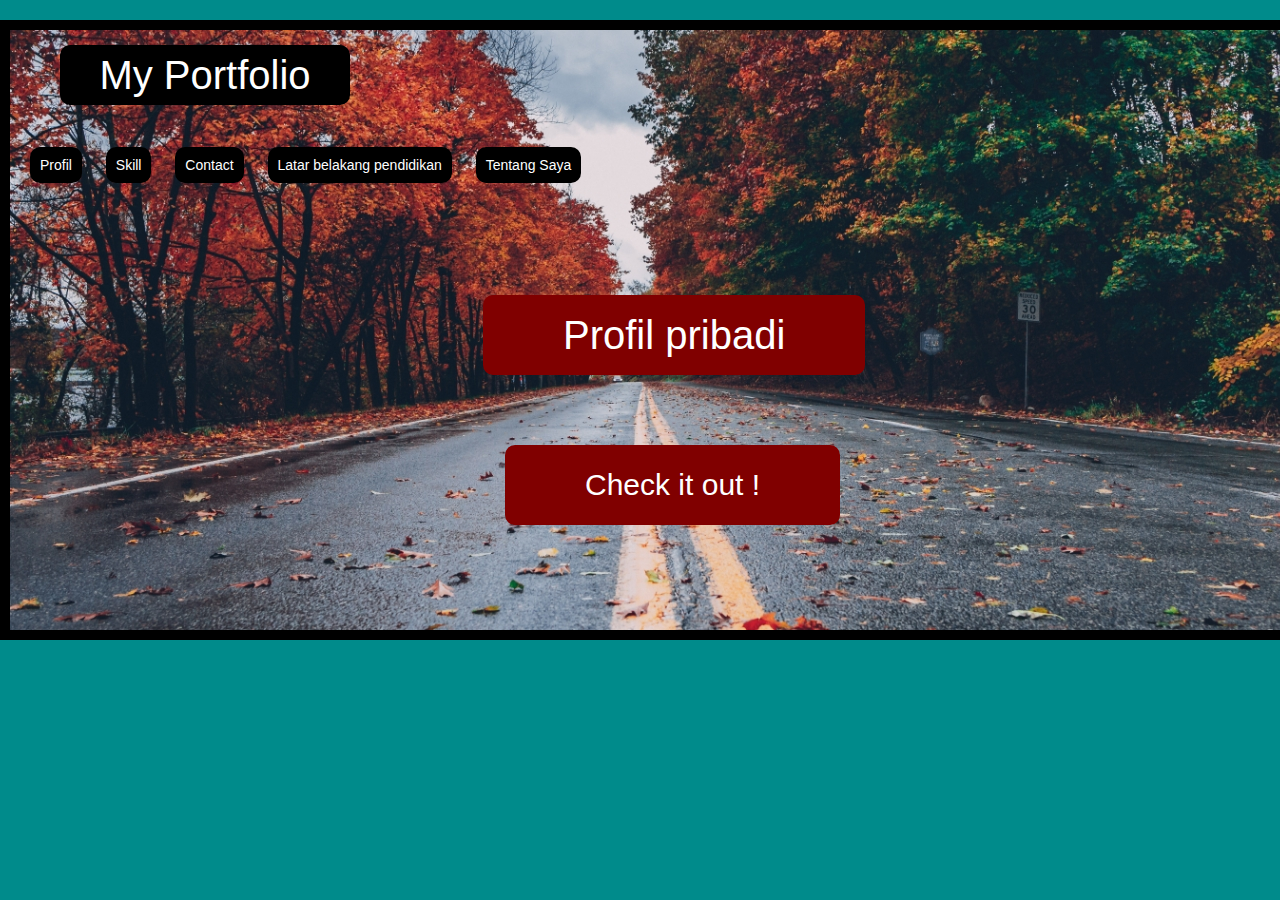
<file: index.html>
<!DOCTYPE html>
<html>
<head>
	<title>TUGAS BESAR</title>
	<link rel="stylesheet" href="css/reset.css">
	<link rel="stylesheet"  href="css/home.css">
</head>
<body>

<div class="container">
	<div class="menu" id="home">
		<h1 class="header-1">My Portfolio</h1>
			
	</div>

    <div class="link">
	   <ul>
				<li> <a href="index-profil.html" target="_blank">Profil</a></li>
				<li> <a href="index-skill.html" target="_blank'">Skill</a></li>
				<li> <a href="index-contact.html" target="_blank">Contact</a></li>
				<li> <a href="index-latar.html" target="_blank">Latar belakang pendidikan</a></li>
				<li> <a href="index-tentang.html" target="_blank">Tentang Saya</a></li>
	   </ul>

    </div>

<!-- pemisah -->
         <br><br><br><br><br>

	<h2 class="header-2">Profil pribadi</h2>
	
	<br><br>

	<p class="paragraf">Check it out !</p>

</div>


</body>
</html>
</file>
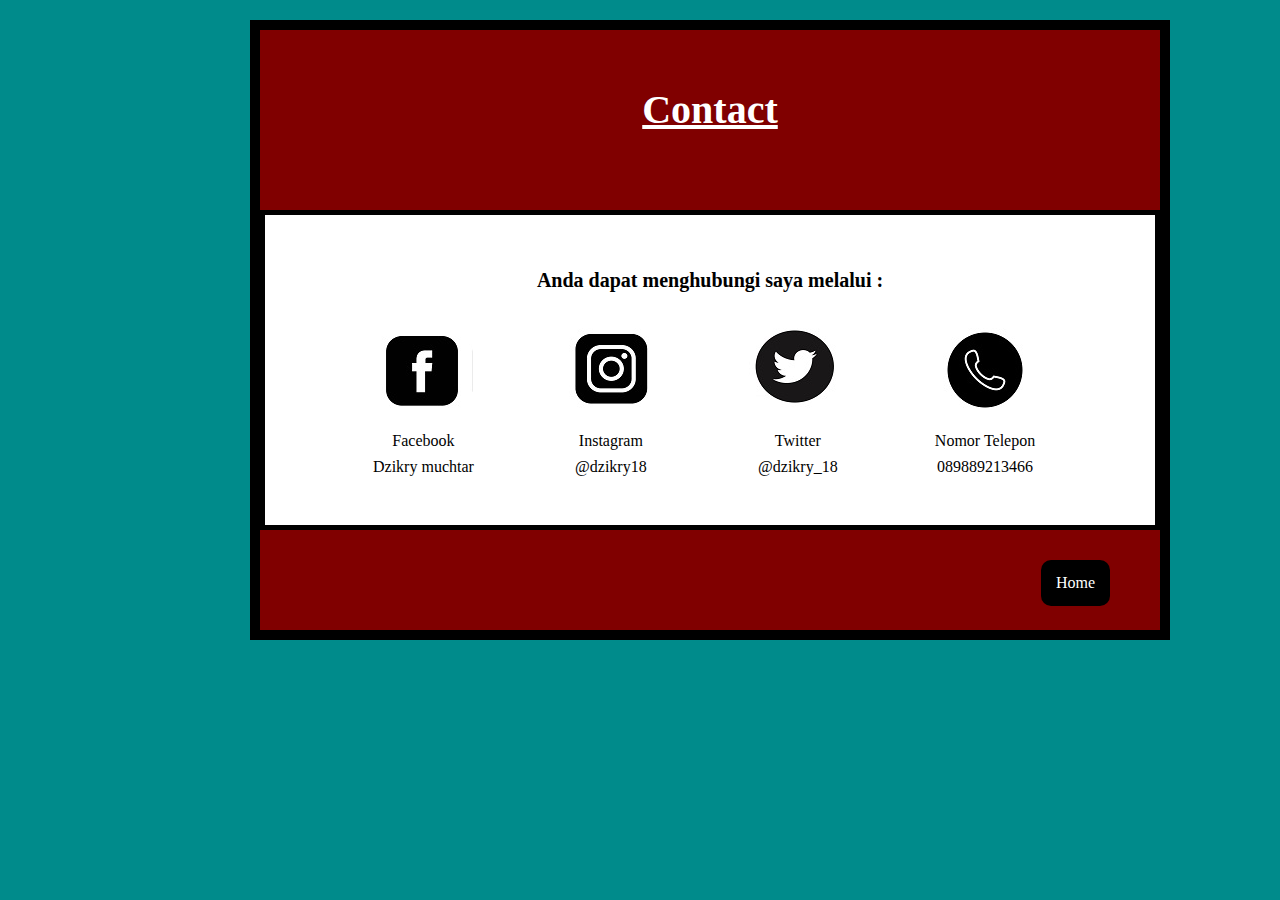
<file: index-contact.html>
<!DOCTYPE html>
<html>
<head>
  <meta charset="utf-8">
  <meta name="viewport" content="width=device-width, initial-scale=1.0">

	<title>Contact</title>

	<link rel="stylesheet" href="css/kontak.css">
	<link rel="stylesheet" href="css/reset.css">
</head>
<body>

<div class="container">

  	 	<div class="header">
  	      <h1 >Contact</h1>

     <div class="konten">
          <div class="heading">
                  <h2>Anda dapat menghubungi saya melalui :</h2>
          </div>
     
          <div class="kontak">
            <div class="kontak-icon">
              <img src="img/Fb.jpg">
                  <p>Facebook</p>
            </div>
                 <p class="txt-contents">Dzikry muchtar</p>
          </div>
          <div class="kontak">
            <div class="kontak-icon">
              <img src="img/Insta.jpg">
                  <p>Instagram</p>
            </div>
                 <p class="txt-contents">@dzikry18</p>
          </div>
          <div class="kontak">
            <div class="kontak-icon">
              <img src="img/Twitter2.jpg">
              <p>Twitter</p>
            </div>
            <p class="txt-contents">
              @dzikry_18</p>
          </div>
          <div class="kontak">
            <div class="kontak-icon">
              <img src="img/Hp.jpg">
              <p>Nomor Telepon</p>
            </div>
            <p class="txt-contents">089889213466</p>
  
   
        </div>
 </div>

  	<a href="index.html" class="home">Home</a>
 </div>

</body>
</html>
</file>
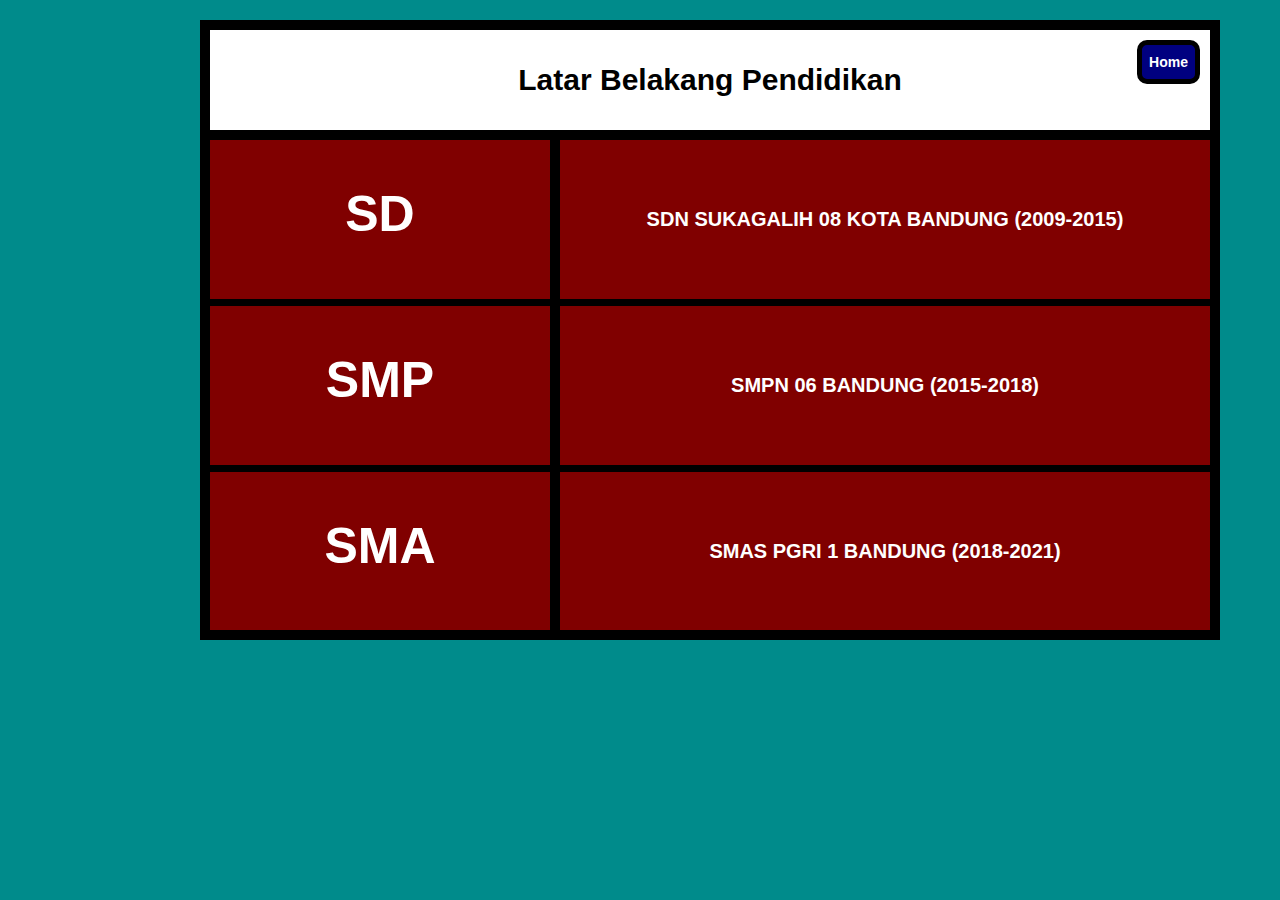
<file: index-latar.html>
<!DOCTYPE html>
<html>
<head>
  <meta charset="utf-8">
  <meta name="viewport" content="width=device-width, initial-scale=1.0">
  
	<title>Latar Belakang Pendidikan</title>

	<link rel="stylesheet" href="css/reset.css">
	<link rel="stylesheet" href="css/latar.css">
</head>
</head>
<body>
    
<div class="container">
  	<div class="heading">
  	   <h1>Latar Belakang Pendidikan</h1>
  	   <a href="index.html">Home</a>
  	</div>
  	<!-- konten -->
  	<div class="konten-side">
  		<p>SD</p>
  		<p>SMP</p>
  		<p>SMA</p>
  	</div>
   <!-- konten kanan -->
    <div class="konten-kanan">
    	<p>SDN SUKAGALIH 08 KOTA BANDUNG (2009-2015)</p>
    	<p>SMPN 06 BANDUNG (2015-2018)</p>
    	<p>SMAS PGRI 1 BANDUNG (2018-2021)</p>
    </div>
    <!-- home -->

</div>















</body>
</html>
</file>
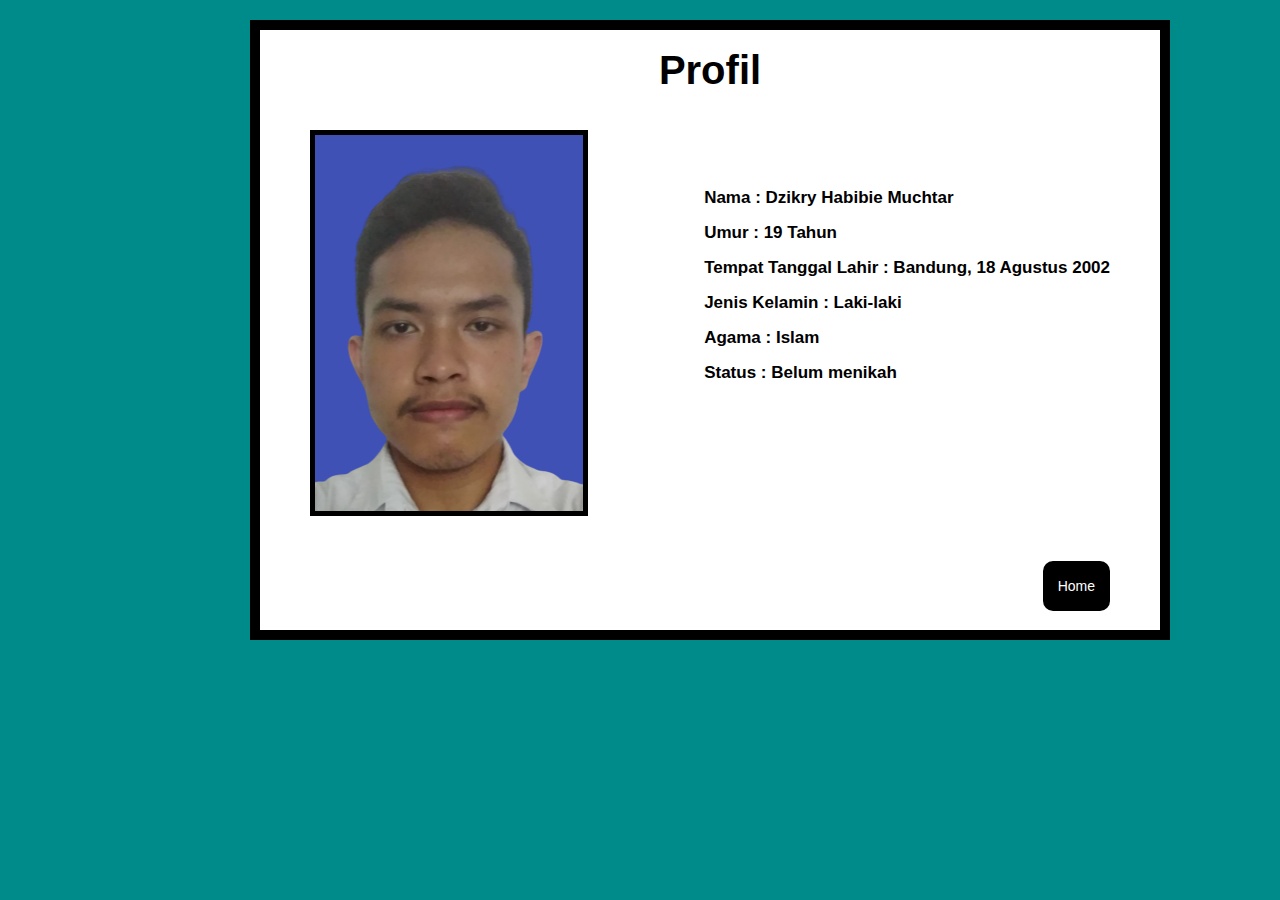
<file: index-profil.html>
<!DOCTYPE html>
<html>
<head>
  <meta charset="utf-8">
  <meta name="viewport" content="width=device-width, initial-scale=1.0">

	<title>Profil</title>

	<link rel="stylesheet" href="css/reset.css">
	<link rel="stylesheet"  href="css/profil.css">

</head>
<body>

<div class="container">
	<h1>Profil</h1>
	  <div class="gambar"></div>
	  <div class="pro">	
		<p>Nama : Dzikry Habibie Muchtar</p> 
   		<p>Umur : 19 Tahun	</p> 
    	<p>Tempat Tanggal Lahir  : Bandung, 18 Agustus 2002 </p>
        <p>Jenis Kelamin : Laki-laki 	</p>
   		<p>Agama : Islam 	</p>  
		<p> Status : Belum menikah</p>
	  </div>
	
<br><br>

<a href="index.html" class="home">Home</a>




</div>




</body>
</html>
</file>
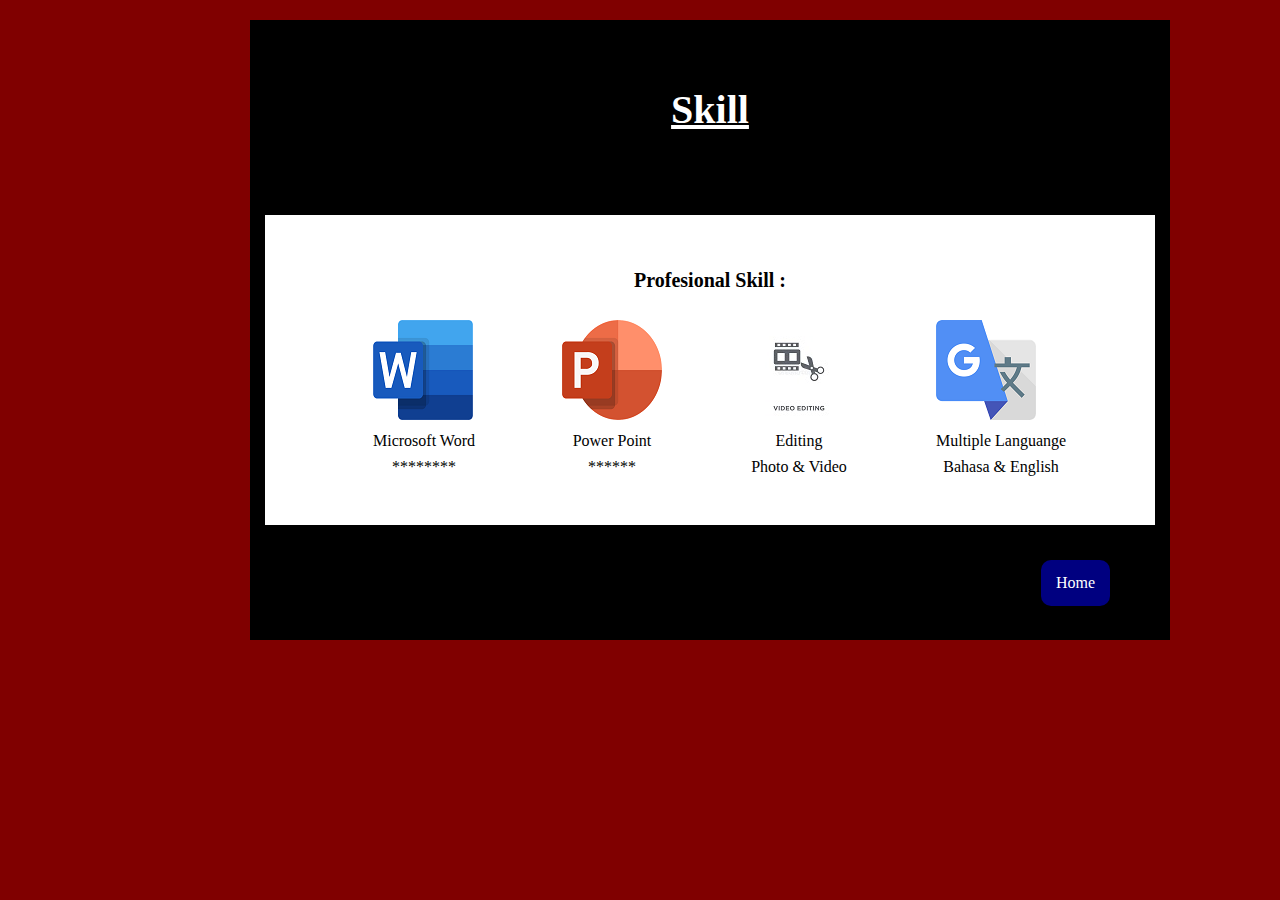
<file: index-skill.html>
<!DOCTYPE html>
<html>
<head>
  <meta charset="utf-8">
  <meta name="viewport" content="width=device-width, initial-scale=1.0">

	<title>Skill</title>

	<link rel="stylesheet" href="css/skill.css">
	<link rel="stylesheet" href="css/reset.css">
</head>
<body>

<div class="container">

  	 	<div class="header">
  	      <h1 >Skill</h1>

     <div class="konten">
          <div class="heading">
                  <h2>Profesional Skill :</h2>
          </div>
     
          <div class="skill">
            <div class="skill-icon">
              <img src="img/word.png">
                  <p>Microsoft Word</p>
            </div>
                 <p class="txt-contents">********</p>
          </div>
          <div class="skill">
            <div class="skill-icon">
              <img src="img/power.png">
                  <p>Power Point</p>
            </div>
                 <p class="txt-contents">******</p>
          </div>
          <div class="skill">
            <div class="skill-icon">
              <img src="img/edit.jpg">
              <p>Editing</p>
            </div>
            <p class="txt-contents">
              Photo & Video</p>
          </div>
          <div class="skill">
            <div class="skill-icon">
              <img src="img/bahasa.png">
              <p>Multiple Languange</p>
            </div>
            <p class="txt-contents">Bahasa & English</p>
  
   
        </div>
 </div>

  	<a href="index.html" class="home">Home</a>
 </div>

</body>
</html>
</file>
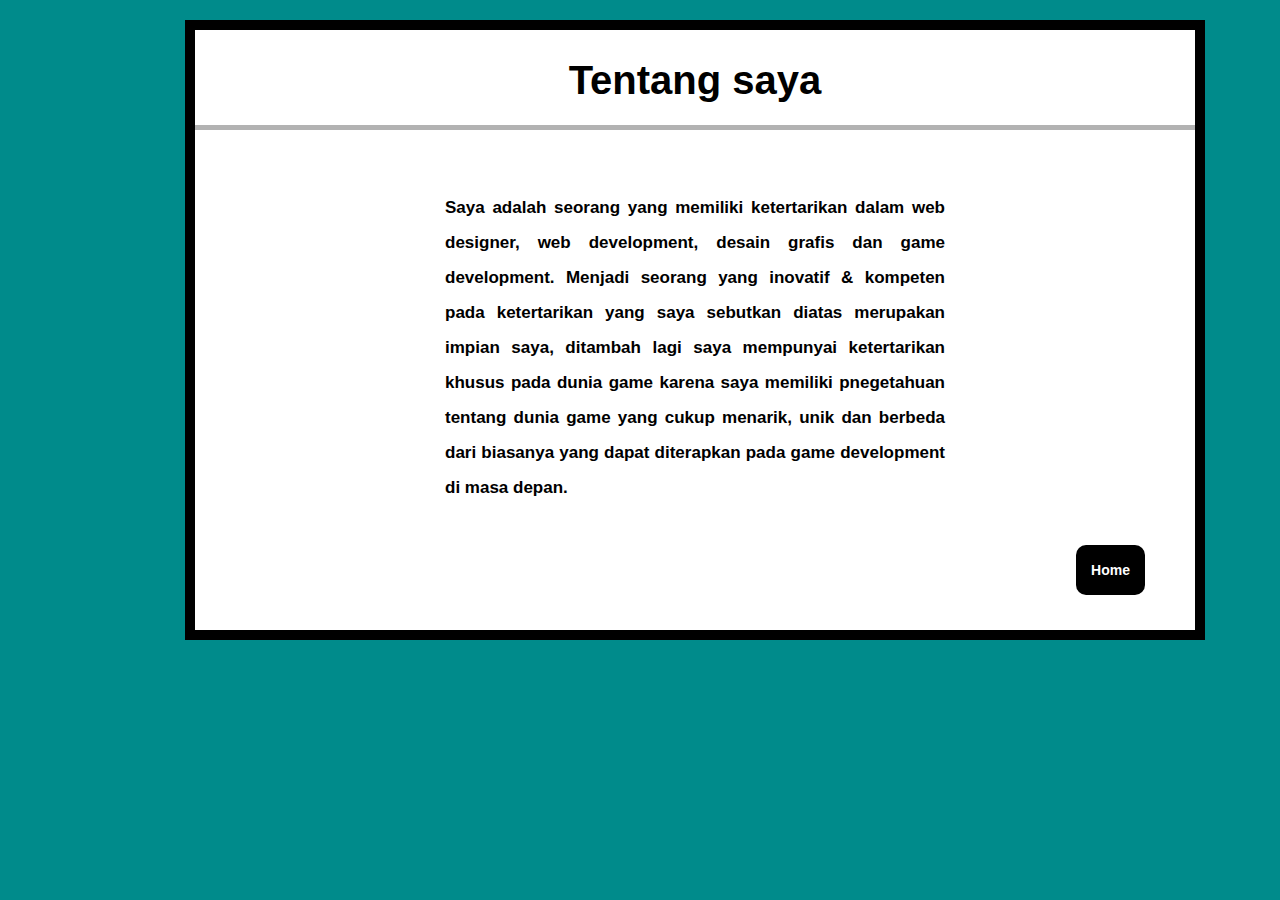
<file: index-tentang.html>
<!DOCTYPE html>
<html>
<head>
  <meta charset="utf-8">
  <meta name="viewport" content="width=device-width, initial-scale=1.0">

	<title>Tentang saya</title>

	<link rel="stylesheet" href="css/reset.css">
	<link rel="stylesheet"  href="css/tentang.css">

</head>
<body>

<div class="container">
	<div class="head"><h1>Tentang saya</h1></div>
	
	  <div class="pro">	
		<p>Saya adalah seorang yang memiliki ketertarikan dalam web designer, web development, desain grafis dan game development. Menjadi seorang yang inovatif & kompeten pada ketertarikan yang saya sebutkan diatas merupakan impian saya, ditambah lagi saya mempunyai ketertarikan khusus pada dunia game karena saya memiliki pnegetahuan tentang dunia game yang cukup menarik, unik dan berbeda dari biasanya yang dapat diterapkan pada game development di masa depan.</p>
	  </div>
	
<br><br>

<a href="index.html" class="home">Home</a>




</div>




</body>
</html>
</file>
<file: css/home.css>
body{
	font: 14px/20px arial, times new roman;
	background-color: #008b8b;
	}


.container {
	width: 1300px;
	height: 600px;
	margin: 20px auto;
    background-color: white;
    position: relative;
    background-image: url(../img/gugur.jpg);
	border: 10px black solid;

}

.header-1 {
	font-family: Arial;
	font-size: 40px;
	text-align: center;
	margin: 15px 15px 50px 50px;
	padding: 20px;
	width: 250px;
	left: 100px;
	background-color: rgba(22,22,22,.2);
	display: inline-block;
	color: white;
	background-color: black;
	border-radius: 10px;
}

ul li {
	display: inline-block;
	margin-top: -40px;
	margin-left: 20px;

	
}

ul li a {
	text-decoration: none;
	color: white;
	background-color: black;
	padding: 10px;
	border-radius: 10px;
}

ul li a:hover {
	background-color: lightskyblue;
}

h2 {
	color: white;
	margin-top: 20px;
	margin-left: 473px;
	padding: 30px 80px;
	background-color: maroon;
	display: inline-block;
	border-radius: 10px;
	font-size:40px;
	text-align: center;
	font-family: Arial;
}

p {
	color: white;
	margin-top: 50px;
	margin-left: 495px;
	padding: 30px 80px;
	background-color: maroon;
	display: inline-block;
	border-radius: 10px;
	font-size: 30px;
	
}
























/*clear fix*/
/*
 * For modern browsers
 * 1. The space content is one way to avoid an Opera bug when the
 *    contenteditable attribute is included anywhere else in the document.
 *    Otherwise it causes space to appear at the top and bottom of elements
 *    that are clearfixed.
 * 2. The use of `table` rather than `block` is only necessary if using
 *    `:before` to contain the top-margins of child elements.
 */
.cf:before,
.cf:after {
    content: " "; /* 1 */
    display: table; /* 2 */
}

.cf:after {
    clear: both;
}

/**
 * For IE 6/7 only
 * Include this rule to trigger hasLayout and contain floats.
 */
.cf {
    *zoom: 1;
}
</file>
<file: css/kontak.css>
body {
	font: 14px/20px arial, times new roman;
	background-color: #008b8b;
	}

.container {
	width: 900px;
	height: 600px;
	background-color: maroon;
	border: 10px black solid;
	position: relative;
	top: 20px;
	left: 250px;
}
.header {
	padding: 20px 0;
	color: white;
}
.header h1 {
	font-size: 40px;
	text-align: center;
	font-weight: bold;
	margin-top: 40px;
	text-decoration: underline;
}
.konten {
	width: 780px;
	height: 200px;
	padding: 55px;
	margin-top: 80px;
	background-color: white;
	color: black;
	border: 5px black solid;
}
.heading {
	font-size: 20px;
	text-align: center;
	font-weight: bold;
}
.kontak {
	display: inline-block;
	padding: 30px;
	margin-left: 23px;
}
.kontak-icon p {
	text-align: center;
	margin-top: 10px;
}
.txt-contents {
	margin-top: 10px;
	text-align: center;
}
.home {
	text-decoration: none;
	color: white;
	background-color: black;
	padding: 15px;
	border-radius: 10px;
	float: right;
	margin-right: 50px;
	margin-top: 30px;
}

.home:hover {
	background-color: lightskyblue;
}
</file>
<file: css/latar.css>
body {
	font: 14px/20px arial, times new roman;
	background-color: #008b8b;
	}

.container{
	width: 1000px;
	height: 600px;
	background-color: maroon;
	border: 10px black solid;
	position: relative;
	top: 20px;
	left: 200px;
}
.heading {
	background-color: white;
	height: 100px;
	border-bottom: 10px solid black;
}
.heading h1 {
	text-align: center;
	padding: 40px 20px;
	font-size: 30px;
	font-weight: bold;
}
.heading a {
	text-decoration: none;
	color: white;
	font-weight: bold;
	background-color: navy;
	padding: 7px;
	border-radius: 10px;
	float: right;
	margin-right: 10px;
	margin-top: -90px;
	border: 5px solid black;
}
.heading a:hover {
	background-color: lightskyblue;
}

/*konten*/

.konten-side{
	display: inline-block;
	width: 350px;
	height: 500px;
	line-height: 170px;
	border-right: 10px solid black;
	box-sizing: border-box;
}
.konten-side p {
	font-size: 50px;
	font-weight: bold;
	text-align: center;
	color: white;
	border-bottom: 7px solid black;
	box-sizing: border-box;
	margin-top: -11px;
}
.konten-kanan {
	float: right;
	display: inline-block;
	width: 650px;
	height: 500px;
	box-sizing: border-box;
}
.konten-kanan p {
	font-size: 20px;
	font-weight: bold;
	line-height: 99px;
	padding: 30px 50px;
	border-bottom: 7px solid black;
	box-sizing: border-box;
	color: white;
	text-align: center;
}
</file>
<file: css/profil.css>
body {
	font: 14px/20px arial, times new roman;
	background-color: #008b8b;
	}

.container {
	width: 900px;
	height: 600px;
	background-color: white;
	border: 10px black solid;
	position: relative;
	top: 20px;
	left: 250px;
}

h1	{
	text-align: center;
	margin-top: 30px;
	font-family: arial;
	font-size: 40px;
	font-weight: bold;
}

.gambar {
	background-image: url(../img/dzikry.jpeg);
	width: 268px;
	height: 376px;
	margin-left: 50px;
	display: inline-block;
	margin-top: 50px;
	border: 5px black solid;
}

.pro {
	float: right;
	margin-right: 50px;
	margin-top: 100px;
	line-height: 35px;
	font-weight: bold;
	font-size: 17px;
}
 
.home {
	margin-right: 50px;
	margin-top: 20px;
	text-decoration: none;
	color: white;
	background-color: black;
	padding: 15px;
	border-radius: 10px;
	float: right;
}

.home:hover {
	background-color: lightskyblue;
}
</file>
<file: css/skill.css>
body {
	font: 14px/20px arial, times new roman;
	background-color: maroon;
	}

.container {
	width: 900px;
	height: 600px;
	background-color: black;
	border: 10px black solid;
	position: relative;
	top: 20px;
	left: 250px;
}
.header {
	padding: 20px 0;
	color: white;
}
.header h1 {
	font-size: 40px;
	text-align: center;
	font-weight: bold;
	margin-top: 40px;
	text-decoration: underline;
}
.konten {
	width: 780px;
	height: 200px;
	padding: 55px;
	margin-top: 80px;
	background-color: white;
	color: black;
	border: 5px black solid;
}
.heading {
	font-size: 20px;
	text-align: center;
	font-weight: bold;
}
.skill {
	display: inline-block;
	padding: 30px;
	margin-left: 23px;
}
.skill-icon p {
	text-align: center;
	margin-top: 10px;
}
.txt-contents {
	margin-top: 10px;
	text-align: center;
}
.home {
	text-decoration: none;
	color: white;
	background-color: navy;
	padding: 15px;
	border-radius: 10px;
	float: right;
	margin-right: 50px;
	margin-top: 30px;
}

.home:hover {
	background-color: lightskyblue;
}
</file>
<file: css/tentang.css>
body {
	font: 14px/20px arial, times new roman;
	background-color: #008b8b;
	}

.container {
	width: 1000px;
	height: 600px;
	background-color: white;
	border: 10px black solid;
	position: relative;
	top: 20px;
	left: 185px;
}
.head {
	border-bottom: 5px solid rgba(0,0,0,.3);
	height: 55px;
}

.head h1 {
	text-align: center;
	margin-top: 40px;
	font-family: arial;
	font-size: 40px;
	font-weight: bold;
}


.pro {
	padding: 0 100px;
	margin-left: 150px;
	margin-top: 60px;
	line-height: 35px;
	font-weight: bold;
	font-size: 17px;
	width: 50%;
	display: inline-block;
	text-align: justify;
}
 
.home {
	margin-right: 50px;
	margin-top: 20px;
	text-decoration: none;
	color: white;
	background-color: black;
	padding: 15px;
	border-radius: 10px;
	float: right;
	font-weight: bold;
}

.home:hover {
	background-color: lightskyblue;
}
</file>
